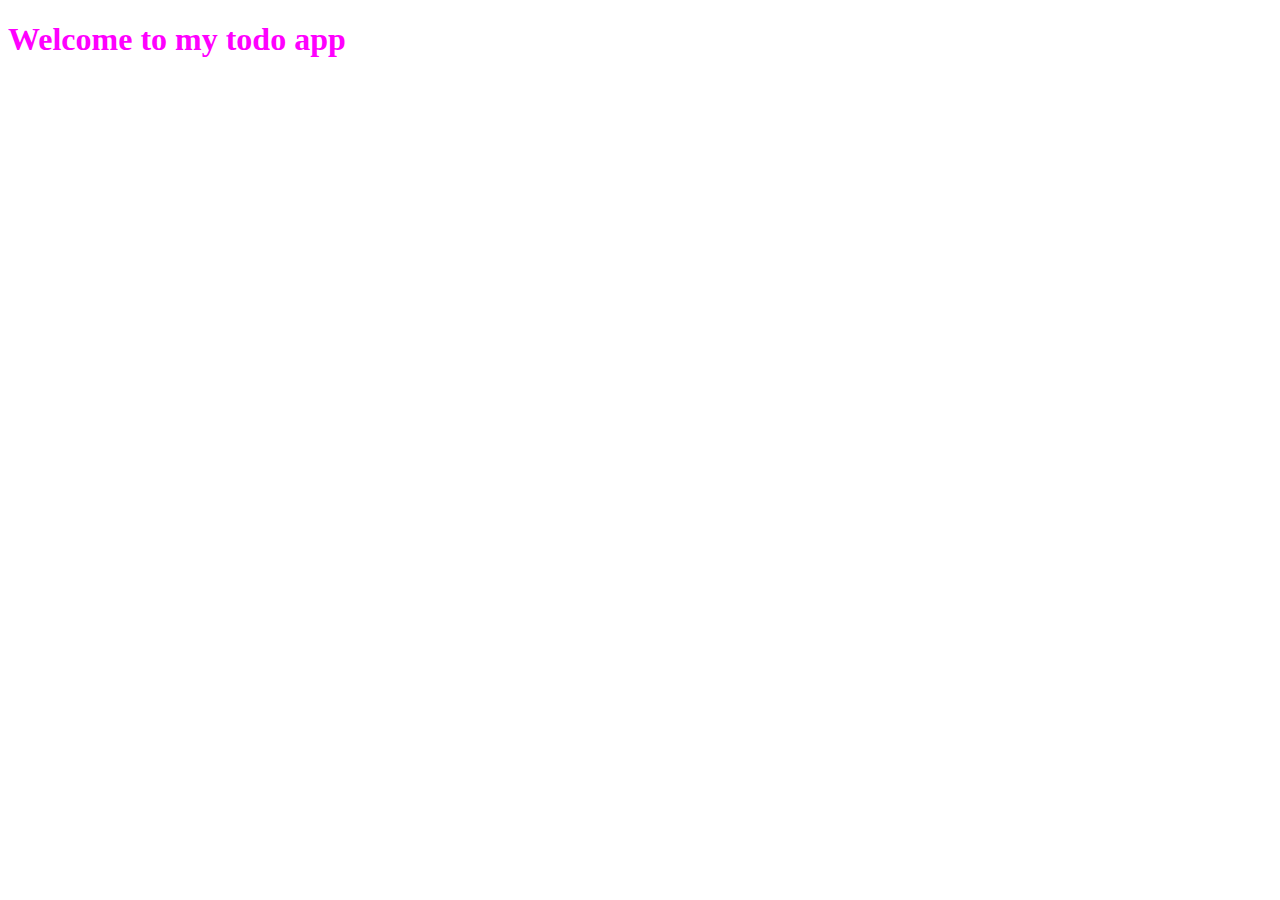
<file: public/index.html>
<!DOCTYPE html>
<html lang="en">
<head>
    <meta charset="UTF-8">
    <meta http-equiv="X-UA-Compatible" content="IE=edge">
    <meta name="viewport" content="width=device-width, initial-scale=1.0">
    <title>Todos</title>
    <link rel="stylesheet" href="./assets/css/style.css" />
</head>
<body>
    <h1>Welcome to my todo app</h1>
</body>
</html>
</file>
<file: public/assets/css/style.css>
* {
    color: magenta;
}
</file>
